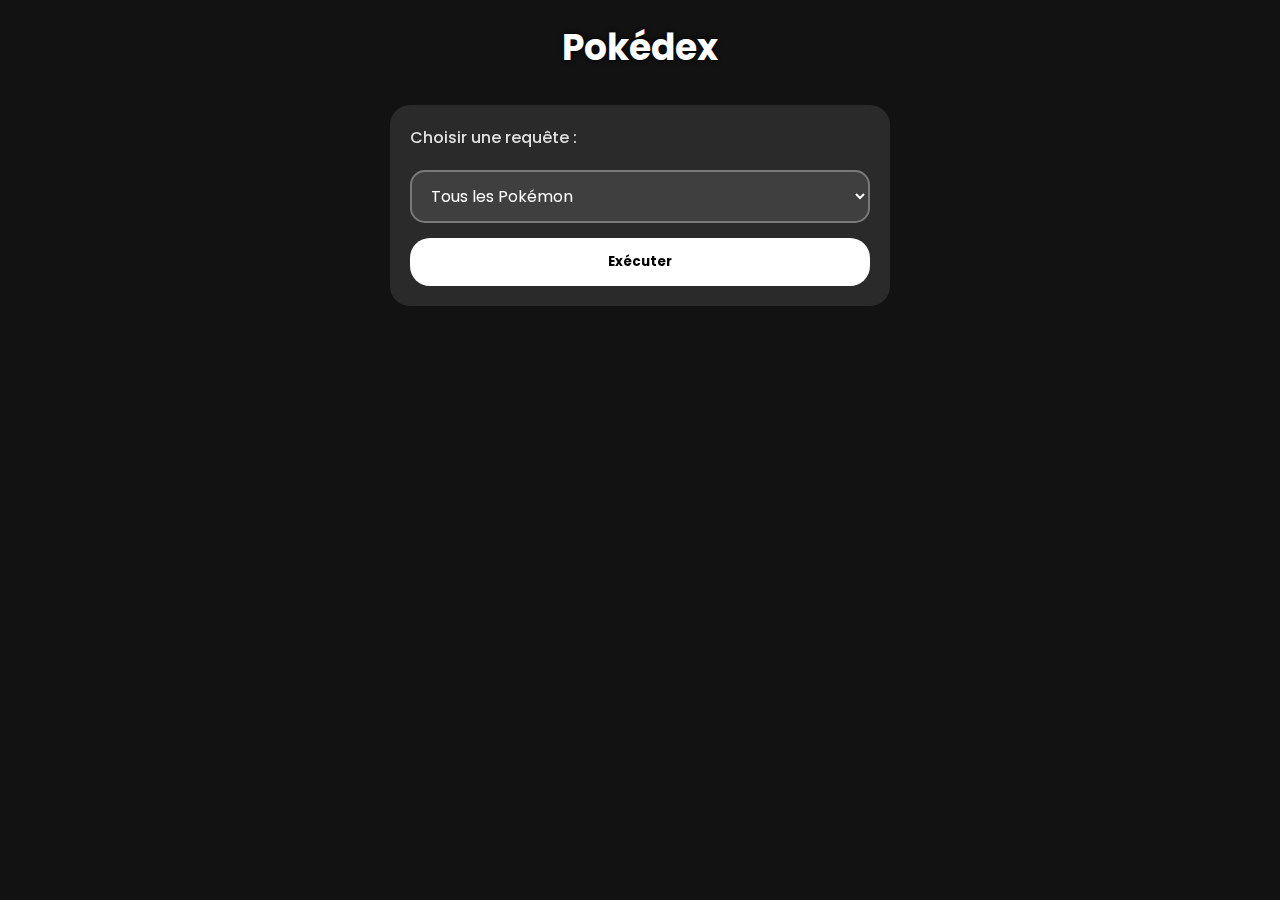
<file: index.html>
<!DOCTYPE html>
<html lang="fr">

<head>
    <meta charset="UTF-8">
    <title>Pokédex</title>
    <script src="js/gestionFormulaire.js" defer></script>
    <script src="js/pokemon_image.js" defer></script>
    <script src="js/pokemon-card.js" defer></script>

    <link rel="stylesheet" href="css/styles.css">
    <link rel="stylesheet" href="css/pokemon-styles.css">
    <link rel="stylesheet" href="css/pokemon-card.css">

</head>

<body>
    <h1>Pokédex</h1>

    <!-- Formulaire pour la base de données Pokémon -->
    <form class="formulairePourBDProf">
        <label for="requete">Choisir une requête :</label>
        <select name="requete" id="requete">
            <option value="SELECT * FROM pokemons;">Tous les Pokémon</option>
            <option value="SELECT nom, type1, type2 FROM pokemons WHERE type2 IS NOT NULL;">Pokémon à double type</option>
            <option value="SELECT p.nom, t.nom AS type FROM pokemons p JOIN types t ON p.type1=t.id;">Pokémon et leur type (multi-table)</option>
            <option value="SELECT nom, evolution FROM pokemons WHERE evolution IS NOT NULL;">Pokémon évoluables</option>
        </select>
        <button type="submit">Exécuter</button>
    </form>

    <!-- Tableau de résultats -->
    <div class="affichageBD">
        <table></table>
    </div>

    <!-- Zone pour les erreurs -->
    <div class="affichageDesErreurs"></div>
</body>

</html>
</file>
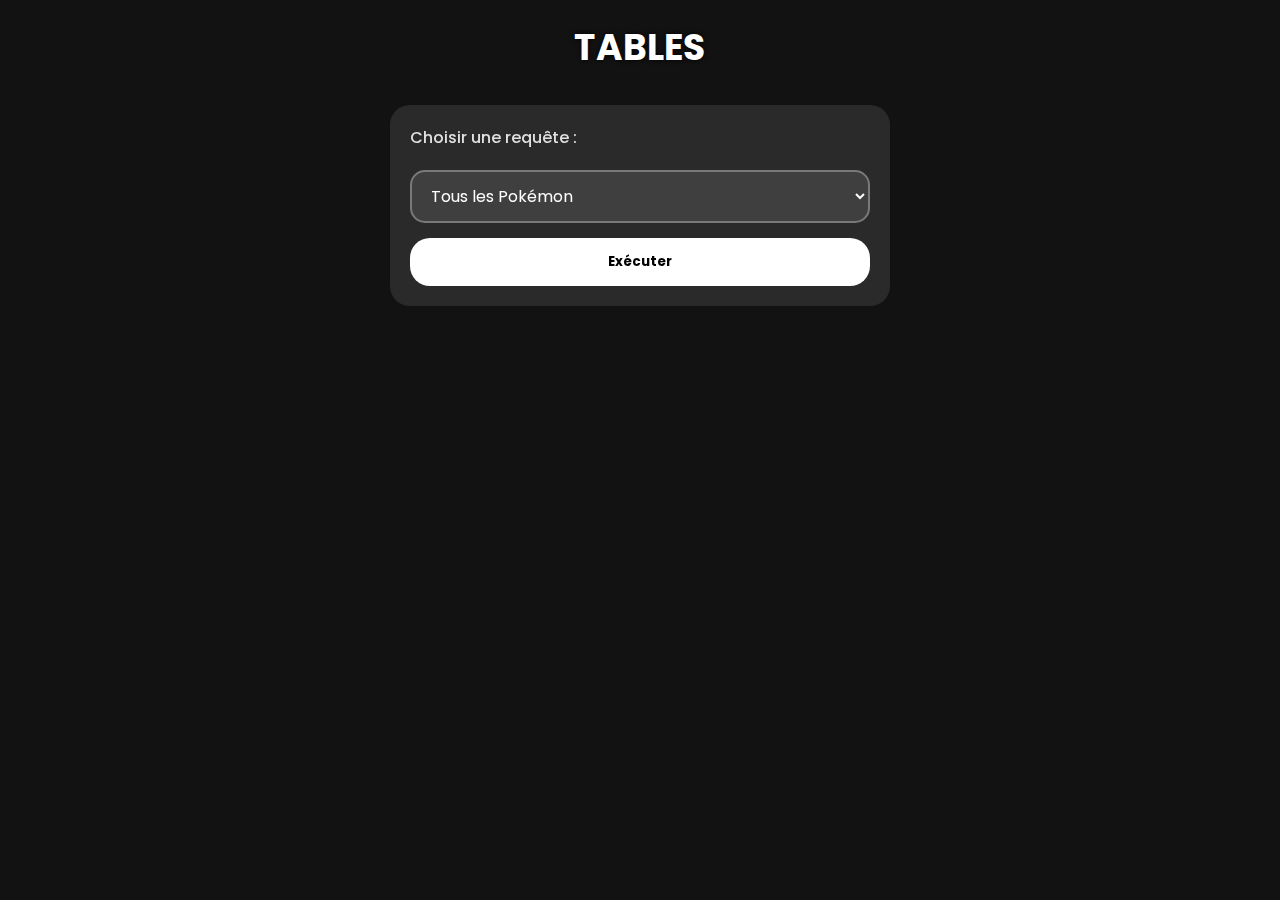
<file: table.html>
<!DOCTYPE html>
<html lang="fr">

<head>
    <meta charset="UTF-8">
    <title>Pokédex</title>
    <link rel="stylesheet" href="css/styles.css">
    <script src="js/gestionFormulaire.js" defer></script>
</head>

<body>
    <h1>TABLES</h1>

    <!-- Formulaire pour la base de données Pokémon -->
    <form class="formulairePourBDProf">
        <label for="requete">Choisir une requête :</label>
        <select name="requete" id="requete">
            <option value="SELECT * FROM pokemons;">Tous les Pokémon</option>
            <option value="SELECT * FROM types">TOus les TYPES</option>
            <option value="SELECT * FROM est_type;">Tous est_types</option>
            <option value="SELECT *FROM evolue_en ">Tous evolue</option>
            <option value="SELECT *FROM attaques ">Tous ATTAQUES</option>
            <option value="SELECT *FROM detient_pokemons ">Tous detient_pokemon</option>
            <option value="SELECT *FROM dresseurs ">dresseurs</option>
        </select>
        <button type="submit">Exécuter</button>
    </form>

    <!-- Tableau de résultats -->
    <div class="affichageBD">
        <table></table>
    </div>

    <!-- Zone pour les erreurs -->
    <div class="affichageDesErreurs"></div>
</body>

</html>
</file>
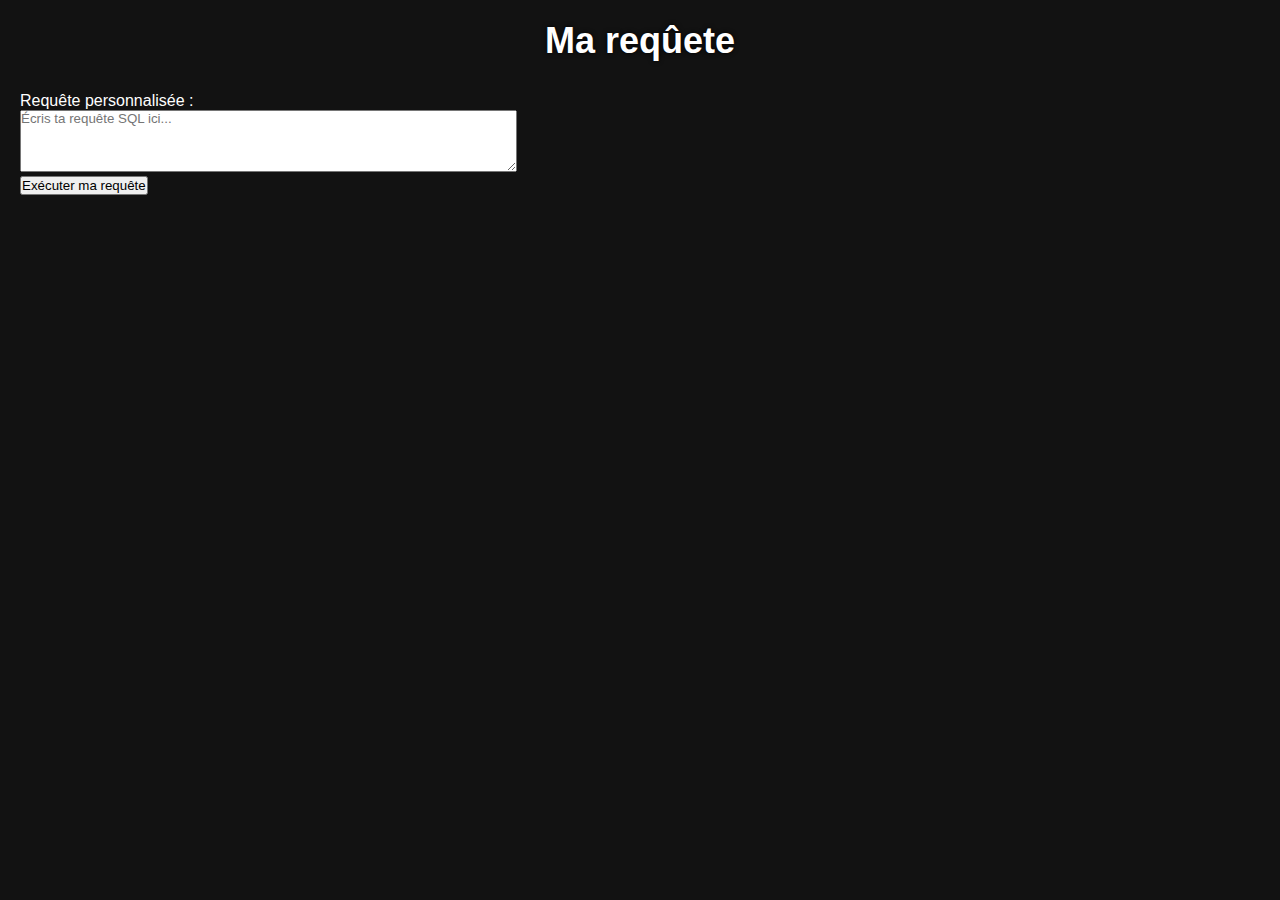
<file: html/eleve/marequete.html>
<!DOCTYPE html>
<html lang="fr">

<head>
    <meta charset="UTF-8">
    <title>ELEVES</title>
    <link rel="stylesheet" href="/css/prof/styles.css">
    <script src="/js/eleve/gestionFormulaireBase.js" defer></script>
</head>

<body>
    <h1>Ma reqûete</h1>


    <!-- Formulaire pour taper ta propre requête -->
    <form class="formulairePourBDEtudiant">
        <label for="requetePerso">Requête personnalisée :</label><br>
        <textarea id="requete" name="requete" rows="4" cols="60" placeholder="Écris ta requête SQL ici..."></textarea>
        <br>
        <button type="submit">Exécuter ma requête</button>
    </form>

    <!-- Tableau de résultats -->
    <div class="affichageBD">
        <table></table>
    </div>

    <!-- Zone pour les erreurs -->
    <div class="affichageDesErreurs"></div>
</body>

</html>
</file>
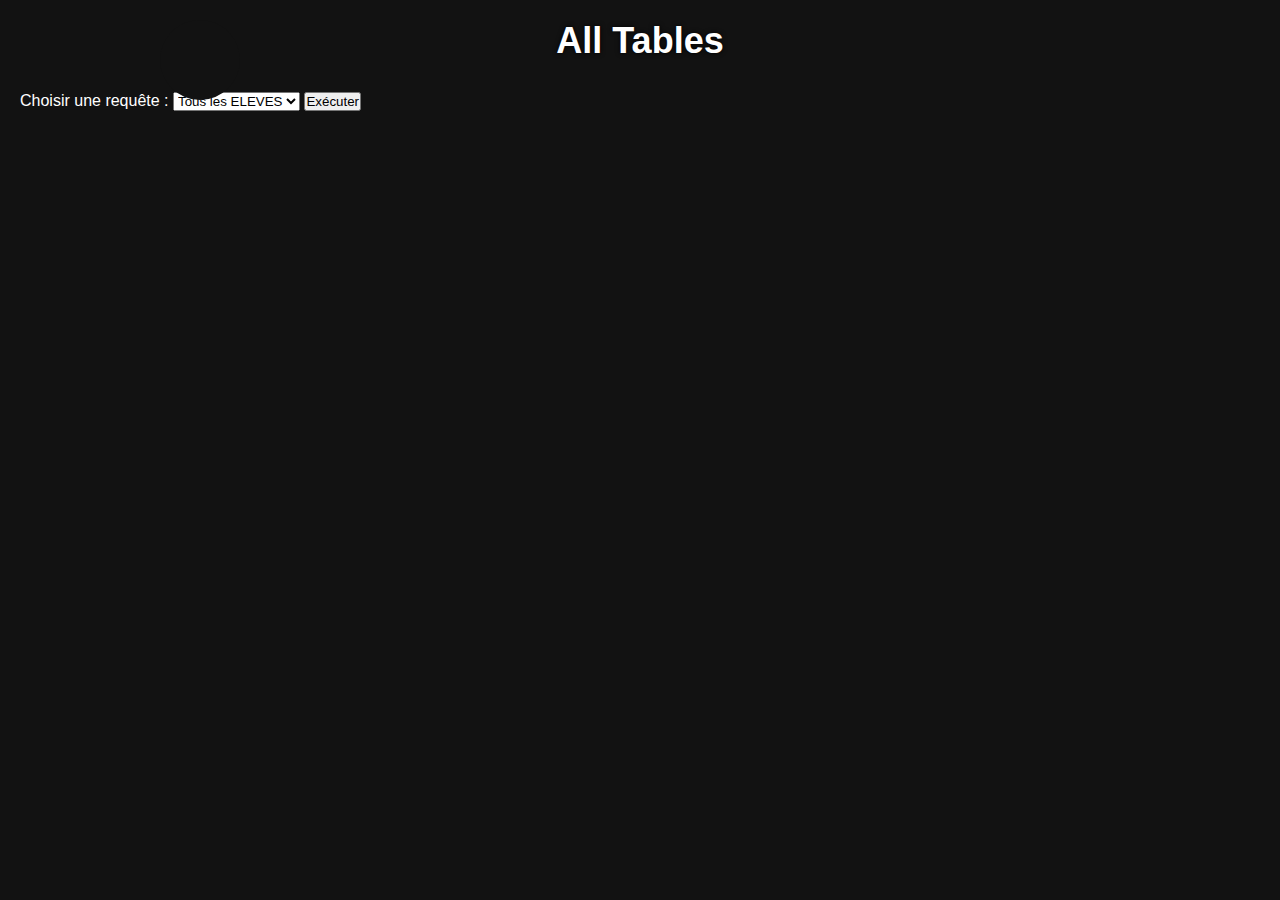
<file: html/eleve/table.html>
<!DOCTYPE html>
<html lang="fr">

<head>
    <meta charset="UTF-8">
    <title>Pokédex</title>
    <link rel="stylesheet" href="/css/prof/styles.css">
    <script src="/js/eleve/gestionFormulaireBase.js" defer></script>
    <link rel="stylesheet" href="/css/commun.css">

</head>

<body>
    <a href="/" class="btn-accueil" title="Retour à l'accueil">
        <i class="fa-solid fa-house"></i>
    </a>
    <h1>All Tables</h1>

    <!-- Formulaire pour la base de données Pokémon -->
    <form class="formulairePourBDEtudiant">
        <label for="requete">Choisir une requête :</label>
        <select name="requete" id="requete">
            <option value="SELECT * FROM eleves;">Tous les ELEVES</option>
        </select>
        <button type="submit">Exécuter</button>
    </form>

    <!-- Tableau de résultats -->
    <div class="affichageBD">
        <table></table>
    </div>

    <!-- Zone pour les erreurs -->
    <div class="affichageDesErreurs"></div>
</body>

</html>
</file>
<file: css/styles.css>
/* Importation de la police Poppins */

@import url('https://fonts.googleapis.com/css2?family=Poppins:wght@300;400;500;600;700&display=swap');
* {
    margin: 0;
    padding: 0;
    box-sizing: border-box;
    font-family: "Poppins", sans-serif;
}


/* Body avec fond léger */

body {
    background-color: black;
    background-size: cover;
    padding: 20px;
    color: white;
}


/* Titre principal */

h1 {
    text-align: center;
    font-size: 36px;
    margin-bottom: 30px;
    color: #fff;
    text-shadow: 0 0 5px black;
}


/* Formulaire */

.formulairePourBDProf {
    max-width: 500px;
    margin: 0 auto 30px auto;
    padding: 20px;
    background: rgba(255, 255, 255, 0.1);
    border-radius: 20px;
    backdrop-filter: blur(15px);
    display: flex;
    flex-direction: column;
    gap: 15px;
}


/* Label */

.formulairePourBDProf label {
    font-weight: 500;
    margin-bottom: 5px;
}


/* Select */

.formulairePourBDProf select {
    padding: 12px 15px;
    border-radius: 15px;
    border: 2px solid rgba(255, 255, 255, 0.3);
    background-color: rgba(255, 255, 255, 0.1);
    color: white;
    outline: none;
    font-size: 16px;
    transition: border 0.3s ease, background-color 0.3s ease;
}

.formulairePourBDProf select:focus {
    border-color: rgba(255, 255, 255, 0.7);
    background-color: rgba(255, 255, 255, 0.2);
}


/* Bouton du formulaire */

.formulairePourBDProf button {
    padding: 12px 15px;
    border-radius: 20px;
    border: 2px solid transparent;
    background-color: white;
    color: black;
    font-weight: bold;
    cursor: pointer;
    transition: 0.4s;
}

.formulairePourBDProf button:hover {
    background-color: transparent;
    border: 2px solid rgba(255, 255, 255, 0.4);
    color: white;
}


/* Tableau de résultats */

.affichageBD table {
    width: 100%;
    border-collapse: collapse;
    margin-top: 20px;
    background-color: rgba(255, 255, 255, 0.1);
    border-radius: 10px;
    overflow: hidden;
}

.affichageBD th,
.affichageBD td {
    padding: 10px;
    text-align: left;
    border-bottom: 1px solid rgba(255, 255, 255, 0.2);
    color: white;
}

.affichageBD th {
    background-color: rgba(0, 0, 0, 0.3);
}


/* Zone des erreurs */

.affichageDesErreurs {
    margin-top: 15px;
    text-align: center;
    color: #ff4c4c;
    font-weight: bold;
}


/* Responsive */

@media screen and (max-width: 600px) {
    .formulairePourBDProf {
        padding: 15px;
    }
    .formulairePourBDProf select,
    .formulairePourBDProf button {
        font-size: 14px;
        padding: 10px;
    }
}


/* Styles pour l'affichage en vrac */

.resultats-vrac {
    display: grid;
    grid-template-columns: repeat(auto-fill, minmax(300px, 1fr));
    gap: 20px;
    padding: 20px;
}

.carte-pokemon {
    background: #f8f9fa;
    border: 1px solid #dee2e6;
    border-radius: 8px;
    padding: 15px;
    box-shadow: 0 2px 4px rgba(0, 0, 0, 0.1);
}

.ligne-donnee {
    margin-bottom: 8px;
    display: flex;
    justify-content: space-between;
}

.label {
    font-weight: bold;
    color: #495057;
}

.valeur {
    color: #212529;
}

.aucun-resultat {
    text-align: center;
    color: #6c757d;
    font-style: italic;
    padding: 20px;
}


/* Conserver les styles existants pour les erreurs */

.messageErreur {
    color: #dc3545;
    background-color: #f8d7da;
    border: 1px solid #f5c6cb;
    border-radius: 4px;
    padding: 10px;
    margin: 10px 0;
}


/* --- Styles généraux (Fond, Texte) --- */

body {
    background-color: #121212;
    /* Fond sombre */
    color: #e0e0e0;
    /* Texte clair */
    font-family: 'Arial', sans-serif;
    margin: 0;
    padding: 20px;
}


/* --- Titre de l'encyclopédie --- */

.titre-encyclopedie {
    font-size: 3em;
    color: #ffcc00;
    /* Jaune/Or pour le contraste */
    border-bottom: 3px solid #cc0000;
    /* Ligne rouge en dessous */
    padding-bottom: 10px;
    margin-bottom: 30px;
    text-align: left;
}


/* --- Barre de recherche (le bloc blanc dans l'image) --- */

.boite-recherche {
    background-color: #ffffff;
    color: #000000;
    padding: 15px 20px;
    border-radius: 8px;
    box-shadow: 0 4px 8px rgba(0, 0, 0, 0.2);
    max-width: 600px;
    /* Limite la largeur comme dans l'image */
    margin: 0 0 40px 0;
}

.boite-recherche h3 {
    margin-top: 0;
    font-size: 1.2em;
}

.boite-recherche form {
    display: flex;
    gap: 10px;
    align-items: center;
}

.boite-recherche select,
.boite-recherche button {
    padding: 10px;
    border-radius: 5px;
    border: 1px solid #ccc;
}

.boite-recherche button {
    background-color: #3f51b5;
    /* Bleu Pokémon */
    color: white;
    cursor: pointer;
    border: none;
    font-weight: bold;
}

.boite-recherche button:hover {
    background-color: #303f9f;
}


/* --- Conteneur de cartes (Grille) --- */

.tokenmen-card-container {
    display: grid;
    /* Crée une grille auto-ajustable de cartes */
    grid-template-columns: repeat(auto-fill, minmax(200px, 1fr));
    gap: 20px;
    /* Espacement entre les cartes */
    padding: 20px 0;
}


/* --- Style de la carte Pokémon individuelle --- */

.carte-pokemon {
    background-color: #2c2c2c;
    /* Fond de carte sombre */
    border: 1px solid #444;
    border-radius: 10px;
    overflow: hidden;
    /* Important pour les images */
    box-shadow: 0 8px 16px rgba(0, 0, 0, 0.4);
    text-align: center;
    padding-bottom: 10px;
}


/* --- Style spécifique pour l'image de la carte (non gérée par le JS actuel) --- */


/* ATTENTION: Votre JS actuel ne génère pas d'images. */


/* Si vous aviez des images, vous auriez besoin d'une balise <img> dans le HTML */

.carte-pokemon img {
    width: 100%;
    height: auto;
    display: block;
    /* Simulation de l'image de fond vert/clair */
    background-color: #a3d9a3;
    min-height: 120px;
    object-fit: contain;
}


/* --- Style de l'en-tête de la carte (nom) --- */

.carte-pokemon div:first-child {
    background-color: #607d8b;
    /* Couleur de la barre de titre */
    color: white;
    padding: 8px 0;
    font-weight: bold;
    font-size: 1.1em;
}


/* --- Lignes de données de la carte (ID, Type) --- */

.ligne-donnee {
    padding: 2px 10px;
    text-align: left;
    font-size: 0.9em;
}

.ligne-donnee .label {
    font-weight: bold;
    color: #ffcc00;
    /* Couleur jaune/or pour les labels */
}

.ligne-donnee .valeur {
    /* La valeur suit le label */
    color: #ffffff;
}
</file>
<file: css/pokemon-styles.css>
/* pokemon-card.css - Styles pour l'intégration Pokémon dans les cartes élèves */


/* Styles pour l'intégration Pokémon dans les cartes */

.pokemon-integration {
    margin-top: 15px;
    text-align: center;
}

.pokemon-image {
    width: 120px;
    height: 120px;
    object-fit: contain;
    margin: 0 auto 10px;
    display: block;
    transition: transform 0.3s ease;
    border-radius: 50%;
    background-color: rgba(255, 255, 255, 0.1);
    padding: 10px;
}

.pokemon-image:hover {
    transform: scale(1.05);
}

.pokemon-name {
    font-size: 16px;
    font-weight: 600;
    color: #ffffff;
    margin-bottom: 5px;
    text-transform: capitalize;
}

.pokemon-types {
    display: flex;
    justify-content: center;
    gap: 8px;
    margin-bottom: 10px;
}

.pokemon-type {
    padding: 4px 12px;
    border-radius: 20px;
    font-size: 12px;
    font-weight: 500;
    color: white;
    text-transform: capitalize;
}


/* Couleurs pour les types Pokémon */

.type-normal {
    background-color: #A8A878;
}

.type-fire {
    background-color: #F08030;
}

.type-water {
    background-color: #6890F0;
}

.type-electric {
    background-color: #F8D030;
}

.type-grass {
    background-color: #78C850;
}

.type-ice {
    background-color: #98D8D8;
}

.type-fighting {
    background-color: #C03028;
}

.type-poison {
    background-color: #A040A0;
}

.type-ground {
    background-color: #E0C068;
}

.type-flying {
    background-color: #A890F0;
}

.type-psychic {
    background-color: #F85888;
}

.type-bug {
    background-color: #A8B820;
}

.type-rock {
    background-color: #B8A038;
}

.type-ghost {
    background-color: #705898;
}

.type-dragon {
    background-color: #7038F8;
}

.type-dark {
    background-color: #705848;
}

.type-steel {
    background-color: #B8B8D0;
}

.type-fairy {
    background-color: #EE99AC;
}


/* Statistiques Pokémon */

.pokemon-stats {
    display: flex;
    flex-direction: column;
    gap: 5px;
    margin-top: 10px;
}

.stat-row {
    display: flex;
    justify-content: space-between;
    align-items: center;
}

.stat-name {
    font-size: 12px;
    color: rgba(255, 255, 255, 0.8);
    text-transform: uppercase;
}

.stat-value {
    font-size: 12px;
    font-weight: 600;
    color: #ffffff;
}

.stat-bar {
    width: 100px;
    height: 6px;
    background-color: rgba(255, 255, 255, 0.2);
    border-radius: 3px;
    overflow: hidden;
}

.stat-fill {
    height: 100%;
    background-color: #2ea0d5;
    border-radius: 3px;
}


/* Animation pour le chargement des Pokémon */

@keyframes pokemonAppear {
    0% {
        transform: scale(0.5);
        opacity: 0;
    }
    70% {
        transform: scale(1.1);
        opacity: 1;
    }
    100% {
        transform: scale(1);
        opacity: 1;
    }
}

.pokemon-appear {
    animation: pokemonAppear 0.5s ease-out;
}


/* Adaptation responsive */

@media screen and (max-width: 768px) {
    .pokemon-image {
        width: 100px;
        height: 100px;
    }
    .pokemon-name {
        font-size: 14px;
    }
    .pokemon-types {
        gap: 5px;
    }
    .pokemon-type {
        padding: 3px 8px;
        font-size: 10px;
    }
    .stat-bar {
        width: 80px;
    }
}

@media screen and (max-width: 480px) {
    .pokemon-image {
        width: 80px;
        height: 80px;
    }
    .pokemon-name {
        font-size: 12px;
    }
    .stat-bar {
        width: 60px;
    }
}
</file>
<file: css/pokemon-card.css>
/* pokemon-card.css - Styles pour l'affichage des Pokémon en cartes */


/* Conteneur principal pour les cartes Pokémon */

.pokemon-cards-container {
    display: flex;
    flex-wrap: wrap;
    justify-content: center;
    gap: 20px;
    margin-top: 30px;
}


/* Carte Pokémon individuelle */

.pokemon-card {
    width: 280px;
    background: rgba(255, 255, 255, 0.1);
    backdrop-filter: blur(10px);
    border-radius: 20px;
    padding: 20px;
    text-align: center;
    color: white;
    box-shadow: 0 8px 32px 0 rgba(31, 38, 135, 0.37);
    transition: transform 0.3s ease, box-shadow 0.3s ease;
}

.pokemon-card:hover {
    transform: translateY(-5px);
    box-shadow: 0 12px 40px 0 rgba(31, 38, 135, 0.5);
}


/* Image du Pokémon */

.pokemon-image {
    width: 150px;
    height: 150px;
    object-fit: contain;
    margin: 0 auto 15px;
    display: block;
    transition: transform 0.3s ease;
}

.pokemon-image:hover {
    transform: scale(1.1);
}


/* Nom du Pokémon */

.pokemon-name {
    font-size: 20px;
    font-weight: 600;
    margin-bottom: 10px;
    text-transform: capitalize;
    color: #ffffff;
}


/* Types du Pokémon */

.pokemon-types {
    display: flex;
    justify-content: center;
    gap: 10px;
    margin-bottom: 15px;
}

.pokemon-type {
    padding: 5px 15px;
    border-radius: 20px;
    font-size: 12px;
    font-weight: 500;
    color: white;
    text-transform: capitalize;
}


/* Statistiques */

.pokemon-stats {
    display: grid;
    grid-template-columns: 1fr 1fr;
    gap: 10px;
    margin-top: 15px;
}

.stat-item {
    text-align: left;
}

.stat-label {
    font-size: 11px;
    color: rgba(255, 255, 255, 0.7);
    text-transform: uppercase;
    margin-bottom: 3px;
}

.stat-value {
    font-size: 14px;
    font-weight: 600;
    color: #ffffff;
}

.stat-bar {
    width: 100%;
    height: 6px;
    background-color: rgba(255, 255, 255, 0.2);
    border-radius: 3px;
    overflow: hidden;
    margin-top: 3px;
}

.stat-fill {
    height: 100%;
    border-radius: 3px;
    transition: width 0.5s ease;
}


/* Couleurs pour les types Pokémon */

.type-normal {
    background-color: #A8A878;
}

.type-fire {
    background-color: #F08030;
}

.type-water {
    background-color: #6890F0;
}

.type-electric {
    background-color: #F8D030;
}

.type-grass {
    background-color: #78C850;
}

.type-ice {
    background-color: #98D8D8;
}

.type-fighting {
    background-color: #C03028;
}

.type-poison {
    background-color: #A040A0;
}

.type-ground {
    background-color: #E0C068;
}

.type-flying {
    background-color: #A890F0;
}

.type-psychic {
    background-color: #F85888;
}

.type-bug {
    background-color: #A8B820;
}

.type-rock {
    background-color: #B8A038;
}

.type-ghost {
    background-color: #705898;
}

.type-dragon {
    background-color: #7038F8;
}

.type-dark {
    background-color: #705848;
}

.type-steel {
    background-color: #B8B8D0;
}

.type-fairy {
    background-color: #EE99AC;
}


/* Animation d'apparition */

@keyframes cardAppear {
    0% {
        transform: scale(0.8);
        opacity: 0;
    }
    100% {
        transform: scale(1);
        opacity: 1;
    }
}

.pokemon-card {
    animation: cardAppear 0.5s ease-out;
}


/* Responsive */

@media screen and (max-width: 768px) {
    .pokemon-cards-container {
        gap: 15px;
    }
    .pokemon-card {
        width: 250px;
        padding: 15px;
    }
    .pokemon-image {
        width: 120px;
        height: 120px;
    }
}

@media screen and (max-width: 480px) {
    .pokemon-cards-container {
        gap: 10px;
    }
    .pokemon-card {
        width: 100%;
        max-width: 300px;
    }
    .pokemon-stats {
        grid-template-columns: 1fr;
    }
}
</file>
<file: css/prof/styles.css>
/* --- Styles globaux --- */


/* Conteneur principal pour les résultats (Grille) */

.affichageBD {
    display: flex;
    flex-wrap: wrap;
    justify-content: center;
    gap: 30px;
    padding: 40px;
}


/* --- Style de la Carte Pokemon --- */

.card {
    position: relative;
    width: 300px;
    /* Légèrement réduit pour en afficher plusieurs */
    padding: 30px 20px;
    box-shadow: 0 20px 30px rgba(0, 0, 0, 0.15);
    border-radius: 10px;
    background-color: white;
    /* Couleur par défaut si pas de type */
    transition: transform 0.2s;
}

.card:hover {
    transform: translateY(-5px);
}

.card img {
    display: block;
    width: 150px;
    max-height: 180px;
    position: relative;
    margin: 20px auto;
}


/* Points de vie (HP) */

.hp {
    width: 80px;
    background-color: #ffffff;
    text-align: center;
    padding: 8px 0;
    border-radius: 30px;
    margin-left: auto;
    font-weight: 400;
    font-size: 14px;
}

.hp span {
    font-size: 12px;
    letter-spacing: 0.4px;
    font-weight: 600;
}


/* Nom du Pokemon */

.poke-name {
    color: #121212;
    text-align: center;
    font-weight: 600;
    font-size: 1.5em;
    margin-bottom: 10px;
    text-transform: capitalize;
}


/* Types */

.types {
    display: flex;
    justify-content: center;
    gap: 10px;
    margin: 20px 0 20px 0;
}

.types span {
    padding: 5px 20px;
    border-radius: 20px;
    color: #ffffff;
    font-size: 12px;
    letter-spacing: 0.4px;
    font-weight: 600;
    text-transform: capitalize;
    background-color: rgba(0, 0, 0, 0.2);
    /* Fallback si couleur type échoue */
}


/* Statistiques (Attaque, Défense, Vitesse) */

.stats {
    display: flex;
    align-items: center;
    justify-content: space-between;
    text-align: center;
    margin-top: 20px;
}

.stats p {
    color: #404060;
    font-size: 12px;
}

.stats h3 {
    font-size: 18px;
}


/* Message d'erreur ou vide */

.aucun-resultat {
    width: 100%;
    text-align: center;
    font-size: 1.2em;
    color: #555;
}


/* --- 1. Réinitialisation et Polices --- */

@import url('https://fonts.googleapis.com/css2?family=Poppins:wght@300;400;500;600;700&display=swap');
* {
    margin: 0;
    padding: 0;
    box-sizing: border-box;
    font-family: "Poppins", sans-serif;
}


/* --- 2. Body et Styles Généraux --- */

body {
    background-color: #121212;
    /* Fond sombre */
    padding: 20px;
    color: white;
    font-family: 'Arial', sans-serif;
}

h1 {
    text-align: center;
    font-size: 36px;
    margin-bottom: 30px;
    color: #fff;
    text-shadow: 0 0 5px black;
}


/* --- 3. Navigation et Formulaire (Style sombre/Glassmorphism) --- */

.formulairePourBDProf {
    max-width: 500px;
    margin: 0 auto 30px auto;
    padding: 20px;
    background: rgba(255, 255, 255, 0.1);
    /* Semi-transparent */
    border-radius: 20px;
    backdrop-filter: blur(15px);
    display: flex;
    flex-direction: column;
    gap: 15px;
}

.formulairePourBDProf label {
    font-weight: 500;
    color: white;
}

.formulairePourBDProf select {
    padding: 12px 15px;
    border-radius: 15px;
    border: 2px solid rgba(255, 255, 255, 0.3);
    background-color: rgba(255, 255, 255, 0.1);
    color: white;
    outline: none;
    font-size: 16px;
}

.formulairePourBDProf button {
    padding: 12px 15px;
    border-radius: 20px;
    border: 2px solid transparent;
    background-color: white;
    color: black;
    font-weight: bold;
    cursor: pointer;
    transition: 0.4s;
}

.formulairePourBDProf button:hover {
    background-color: transparent;
    border: 2px solid rgba(255, 255, 255, 0.4);
    color: white;
}


/* --- 4. Conteneur de Cartes (Grille) --- */

.affichageBD {
    width: 90%;
    max-width: 1400px;
    margin: 0 auto;
    padding: 20px 0;
}

.tokenmen-card-container {
    display: grid;
    grid-template-columns: repeat(auto-fill, minmax(200px, 1fr));
    gap: 20px;
}


/* --- 5. Style de la Carte Pokémon (SOMBRE) --- */

.carte-pokemon {
    background-color: #2c2c2c;
    /* Fond de carte sombre */
    border: 3px solid #607d8b;
    /* Bordure gris-bleu */
    border-radius: 10px;
    overflow: hidden;
    box-shadow: 0 8px 16px rgba(0, 0, 0, 0.4);
    text-align: left;
    color: #e0e0e0;
}


/* Zone pour l'image et le fond coloré (généré par .image-simulee) */

.image-simulee {
    min-height: 120px;
    background: linear-gradient(135deg, #a3d9a3, #cceeff);
    /* Fond coloré */
    display: flex;
    justify-content: center;
    align-items: center;
    border-bottom: 2px solid #607d8b;
}

.image-simulee img {
    /* Image du Pokémon */
    max-width: 90%;
    max-height: 120px;
    object-fit: contain;
}


/* En-tête de la carte (Nom du Pokémon/ID) */


/* Cible le div qui suit l'image (le titre) */

.carte-pokemon div:nth-child(2) {
    background-color: #607d8b;
    /* Couleur de la barre de titre */
    color: white;
    padding: 8px 10px;
    font-weight: bold;
    font-size: 1.1em;
    text-align: center;
}


/* Lignes de données de la carte (ID, Type) */

.ligne-donnee {
    padding: 4px 10px;
    font-size: 0.9em;
    text-align: left;
    border-bottom: 1px dotted #444;
    /* Ligne pointillée sombre */
}

.ligne-donnee:last-of-type {
    border-bottom: none;
}

.ligne-donnee .label {
    font-weight: bold;
    color: #ffcc00;
    /* Couleur jaune/or pour les labels */
}

.ligne-donnee .valeur {
    color: #ffffff;
}


/* --- 6. Styles des Erreurs et Messages --- */

.affichageDesErreurs {
    margin-top: 15px;
    text-align: center;
}

.messageErreur {
    color: #dc3545;
    background-color: #f8d7da;
    border: 1px solid #f5c6cb;
    border-radius: 4px;
    padding: 10px;
    margin: 10px auto;
    max-width: 600px;
}


/* --- Style global appliqué à TOUS les tableaux du site --- */

table {
    width: 90%;
    margin: 40px auto;
    border-collapse: collapse;
    background: rgba(255, 255, 255, 0.06);
    backdrop-filter: blur(12px);
    color: #e0e0e0;
    font-size: 15px;
    border-radius: 15px;
    overflow: hidden;
    box-shadow: 0 8px 20px rgba(0, 0, 0, 0.4);
    border: 2px solid rgba(255, 255, 255, 0.15);
}


/* En-tête du tableau */

table thead {
    background: #607d8b;
}

table th {
    padding: 15px;
    font-weight: 600;
    font-size: 16px;
    text-align: left;
    color: white;
    letter-spacing: 0.5px;
    border-bottom: 2px solid rgba(255, 255, 255, 0.2);
}


/* Cellules */

table td {
    padding: 12px 15px;
    border-bottom: 1px solid rgba(255, 255, 255, 0.1);
}


/* Alternance des lignes */

table tbody tr:nth-child(even) {
    background: rgba(255, 255, 255, 0.04);
}


/* Hover sur une ligne */

table tbody tr:hover {
    background: rgba(96, 125, 139, 0.25);
}


/* Optionnel : première colonne stylée comme tes labels */

table td:first-child {
    font-weight: 600;
    color: #ffcc00;
    /* Jaune utilisé dans les cartes Pokémon */
}


/* Optionnel : centrer les cellules avec classe .centre */

table .centre {
    text-align: center;
}


/*NAVBAR*/

.navbar {
    background-color: rgba(255, 255, 255, 0.1);
    backdrop-filter: blur(50px);
    height: 56px;
    position: relative;
    top: 20px;
    left: 50%;
    transform: translateX(-50%);
    z-index: 1000;
    display: inline-flex;
    justify-content: center;
    align-items: center;
    border-radius: 30px;
    padding: 0 20px;
    width: auto;
    max-width: 90%;
    margin-top: 10px;
    margin-bottom: 40px;
}

.navbar a {
    color: white;
    text-decoration: none;
    transition: color 0.3s;
    display: flex;
    align-items: center;
    height: 100%;
    padding: 0 15px;
    white-space: nowrap;
}

.navbar a:hover {
    color: rgba(255, 255, 255, 0.7);
}


/* Téléphones */

@media (max-width: 768px) {
    .navbar {
        width: 90%;
        height: 48px;
        top: 10px;
        left: 5%;
        transform: translateX(0);
        gap: 8px;
        border-radius: 20px;
    }
    .navbar a {
        font-size: 14px;
        padding: 0 5px;
    }
}


/* Téléphones (version ajustée) */

@media (max-width: 768px) {
    .navbar {
        width: 95%;
        height: 48px;
        top: 10px;
        left: 50%;
        transform: translateX(-50%);
        gap: 8px;
        border-radius: 20px;
    }
    .navbar a {
        font-size: 14px;
        padding: 0 5px;
    }
}


/* Très petits écrans */

@media (max-width: 480px) {
    .navbar {
        height: 44px;
        top: 5px;
    }
    .navbar a {
        font-size: 13px;
        padding: 0 3px;
    }
}


/* Font */

@import url('https://fonts.googleapis.com/css2?family=Poppins:wght@100;200;300;400;500;600;700;800;900&display=swap');
* {
    margin: 0;
    padding: 0;
    box-sizing: border-box;
    font-family: "Poppins", sans-serif;
}


/* Logo */

a.navbar-brand img {
    height: 10vh;
}
</file>
<file: css/commun.css>
/* --- Style du Bouton Accueil (Maison) --- */

.btn-accueil {
    /* Positionnement */
    position: fixed;
    top: 20px;
    left: 10rem;
    z-index: 2000;
    /* Taille réduite (plus discret) */
    width: 5rem;
    height: 5rem;
    /* Forme ronde */
    border-radius: 50%;
    /* Couleurs de base (Noir fond / Blanc icône) */
    background-color: #121212;
    color: #ffffff;
    /* Centrage de l'icône */
    display: flex;
    justify-content: center;
    align-items: center;
    text-decoration: none;
    /* Enlève le soulignement du lien */
    /* Transitions fluides */
    transition: all 0.3s ease-in-out;
}


/* Taille de l'icône FontAwesome */

.btn-accueil i {
    font-size: 18px;
    /* Taille de la maison */
}


/* --- Effets au survol (Hover) --- */

.btn-accueil:hover {
    /* Zoom (Grossit de 15%) */
    transform: scale(1.15);
    /* Inversion des couleurs (Blanc fond / Noir icône) */
    background-color: #ffffff;
    color: #000000;
    border-color: #000000;
    /* Petite ombre lumineuse */
    box-shadow: 0 0 10px rgba(255, 255, 255, 0.6);
}
</file>
